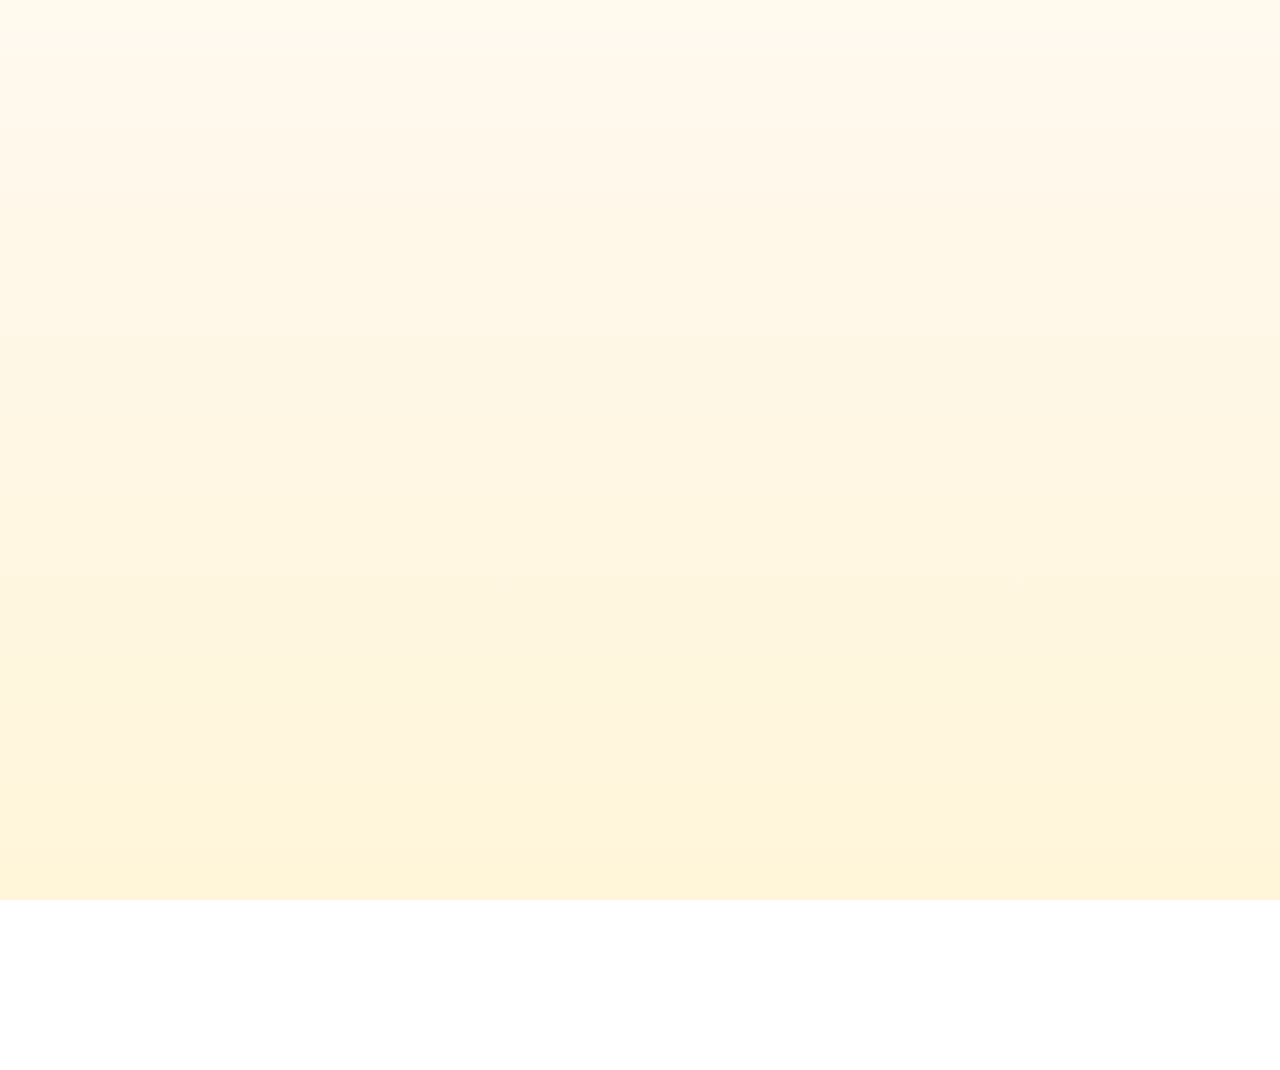
<file: index.html>
<!DOCTYPE html>
<html lang="ru">
<head>
    <meta charset="UTF-8">
    <meta name="viewport" content="width=device-width, initial-scale=1.0">
    <title>Дай Лапу - Натуральные корма для кошек и собак</title>
    <link rel="icon" type="image/x-icon" href="images/favicon.ico">
    <link rel="stylesheet" href="css/styles.css">
</head>
<body>
    <header>
        <nav class="navbar">
            <div class="container">
                <a href="index.html" class="logo">
                    <img src="images/logo.png" alt="Дай Лапу">
                </a>
                <ul class="nav-menu">
                    <li><a href="cats.html">Кошки</a></li>
                    <li><a href="dogs.html">Собаки</a></li>
                    <li><a href="where-to-buy.html">Где купить</a></li>
                </ul>
            </div>
        </nav>
    </header>

    <main>
        <section class="hero">
            <div class="container">
                <h1 class="hero-title">Корма, которые делают хвосты счастливее</h1>
                <img src="images/logo.png" alt="" class="heroimg" style="
                    position: absolute;
                    top: 50%;
                    left: 50%;
                    transform: translate(-50%, -50%);
                    height: 300px;
                    object-fit: contain;
                    z-index: -1;
                ">
                <div class="hero-buttons">
                    <a href="cats.html" class="btn btn-primary">
                        Кошки
                        <img src="images/cat2.png" alt="Cat" class="btn-animal cat">
                    </a>
                    <a href="dogs.html" class="btn btn-primary">
                        Собаки
                        <img src="images/dog2.png" alt="Dog" class="btn-animal dog">
                    </a>
                </div>
                <img src="images/skolkovo.png" alt="" width="300px" style="margin-top: 20px;">
            </div>
        </section>
        <section class="features">
            <div class="container">
                <div class="features-grid">
                    <div class="feature-card">
                        <div class="feature-icon">🌿</div>
                        <h3>100% натурально</h3>
                        <p>Только настоящее мясо и полезные добавки</p>
                    </div>
                    <div class="feature-card">
                        <div class="feature-icon">💊</div>
                        <h3>Витамины и минералы</h3>
                        <p>Сбалансированный состав для здоровья питомца</p>
                    </div>
                    <div class="feature-card">
                        <div class="feature-icon">❤️</div>
                        <h3>Сделано с заботой</h3>
                        <p>Каждая партия проходит контроль качества</p>
                    </div>
                </div>
            </div>
        </section>
    </main>

    <footer>
        <div class="container">
            <p>&copy; 2025 Дай Лапу. Натуральные корма для ваших любимцев</p>
            <p>Произведено ООО МИП НТР по заказу ИП БАЛАЯН Г.Г.</p>
        </div>
    </footer>
    
    <script src="js/app.js"></script>
</body>
</html>
</file>
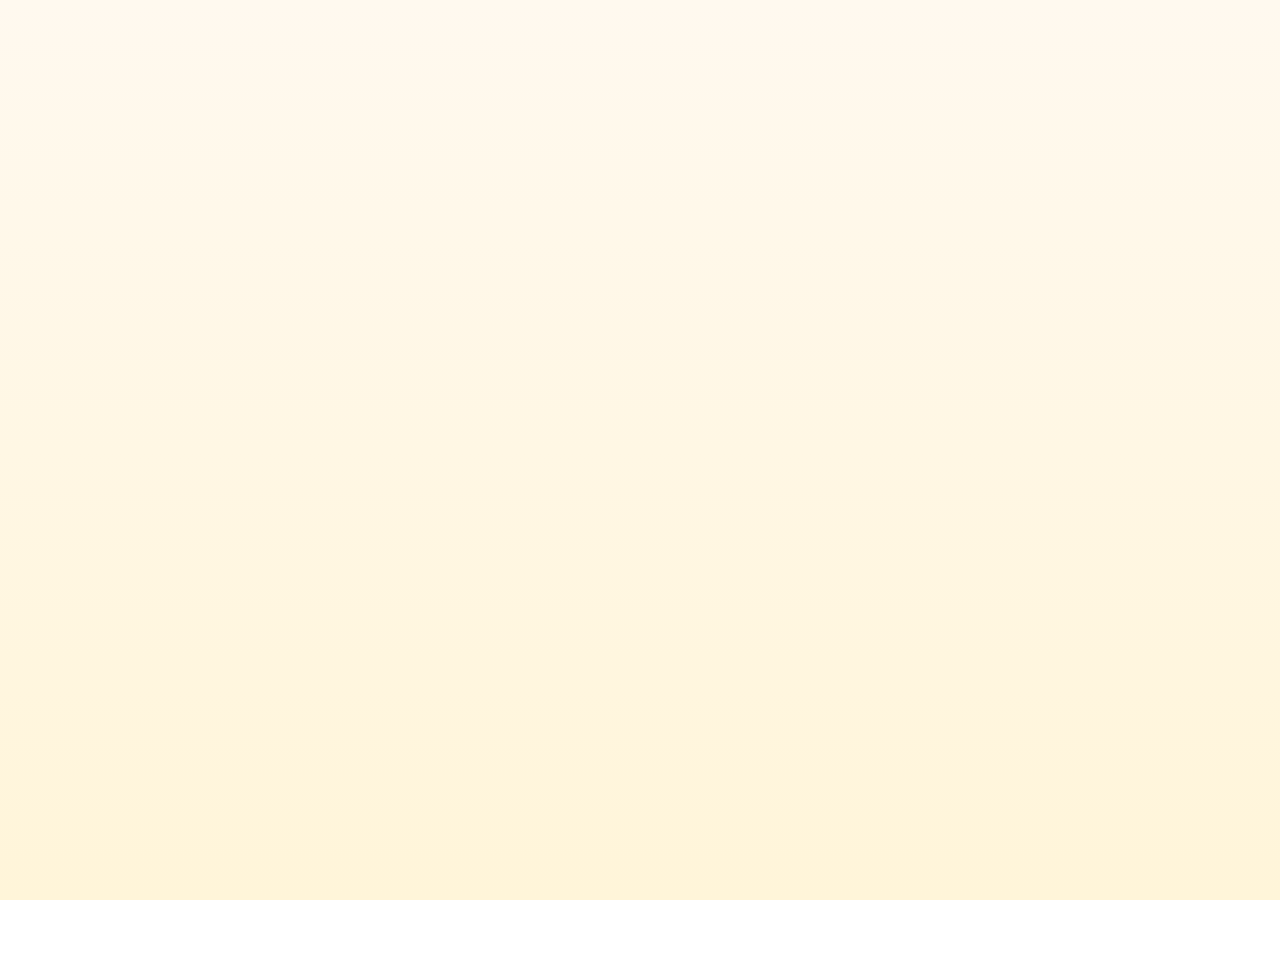
<file: cats.html>
<!DOCTYPE html>
<html lang="ru">
<head>
    <meta charset="UTF-8">
    <meta name="viewport" content="width=device-width, initial-scale=1.0">
    <title>Корма для кошек - Дай Лапу</title>
    <link rel="icon" type="image/x-icon" href="images/favicon.ico">
    <link rel="stylesheet" href="css/styles.css">
</head>
<body>
    <header>
        <nav class="navbar">
            <div class="container">
                <a href="index.html" class="logo">
                    <img src="images/logo.png" alt="Дай Лапу">
                </a>
                <ul class="nav-menu">
                    <li><a href="cats.html" class="active">Кошки</a></li>
                    <li><a href="dogs.html">Собаки</a></li>
                    <li><a href="where-to-buy.html">Где купить</a></li>
                </ul>
            </div>
        </nav>
    </header>

    <main>
        <section class="category-header">
            <div class="container">
                <h1>Корма для кошек</h1>
                <img src="images/cat1.png" alt="Кошка" class="category-image" style="
                position: absolute;
                top: 10;
                right: 0;
                height: 700px;
                object-fit: contain;
                z-index: -1;
                ">
            </div>
        </section>

        <section class="products">
            <div class="container">
                <div id="productsContainer" class="products-grid" data-category="cats"></div>
                <div class="center-button">
                    <button id="loadMore" class="btn btn-secondary">Показать ещё</button>
                </div>
            </div>
        </section>
    </main>

    <footer>
        <div class="container">
            <p>&copy; 2025 Дай Лапу. Натуральные корма для ваших любимцев</p>
            <p>Произведено ООО МИП НТР по заказу ИП БАЛАЯН Г.Г.</p>
        </div>
    </footer>

    <script src="js/app.js"></script>
</body>
</html>
</file>
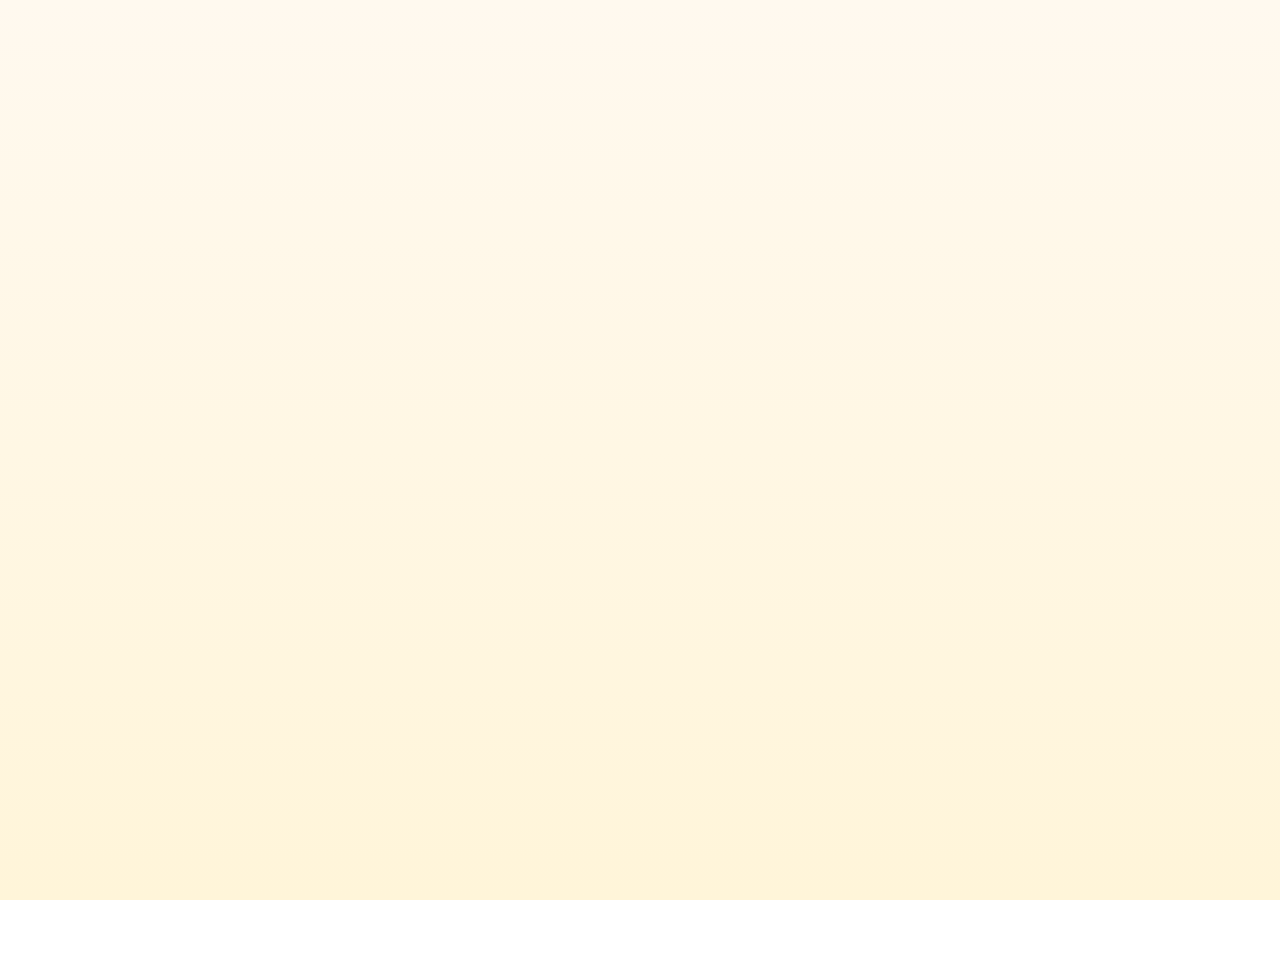
<file: dogs.html>
<!DOCTYPE html>
<html lang="ru">
<head>
    <meta charset="UTF-8">
    <meta name="viewport" content="width=device-width, initial-scale=1.0">
    <title>Корма для собак - Дай Лапу</title>
    <link rel="icon" type="image/x-icon" href="images/favicon.ico">
    <link rel="stylesheet" href="css/styles.css">
</head>
<body>
    <header>
        <nav class="navbar">
            <div class="container">
                <a href="index.html" class="logo">
                    <img src="images/logo.png" alt="Дай Лапу">
                </a>
                <ul class="nav-menu">
                    <li><a href="cats.html">Кошки</a></li>
                    <li><a href="dogs.html" class="active">Собаки</a></li>
                    <li><a href="where-to-buy.html">Где купить</a></li>
                </ul>
            </div>
        </nav>
    </header>

    <main>
        <section class="category-header">
            <div class="container">
                <h1>Корма для собак</h1>
                <img src="images/dog1.png" alt="Собака" class="category-image" style="
                position: absolute;
                top: 10;
                left: 0;
                height: 600px;
                object-fit: contain;
                z-index: -1;
                ">
            </div>
        </section>

        <section class="products">
            <div class="container">
                <div id="productsContainer" class="products-grid" data-category="dogs"></div>
                <div class="center-button">
                    <button id="loadMore" class="btn btn-secondary">Показать ещё</button>
                </div>
            </div>
        </section>
    </main>

    <footer>
        <div class="container">
            <p>&copy; 2025 Дай Лапу. Натуральные корма для ваших любимцев</p>
            <p>Произведено ООО МИП НТР по заказу ИП БАЛАЯН Г.Г.</p>
        </div>
    </footer>

    <script src="js/app.js"></script>
</body>
</html>
</file>
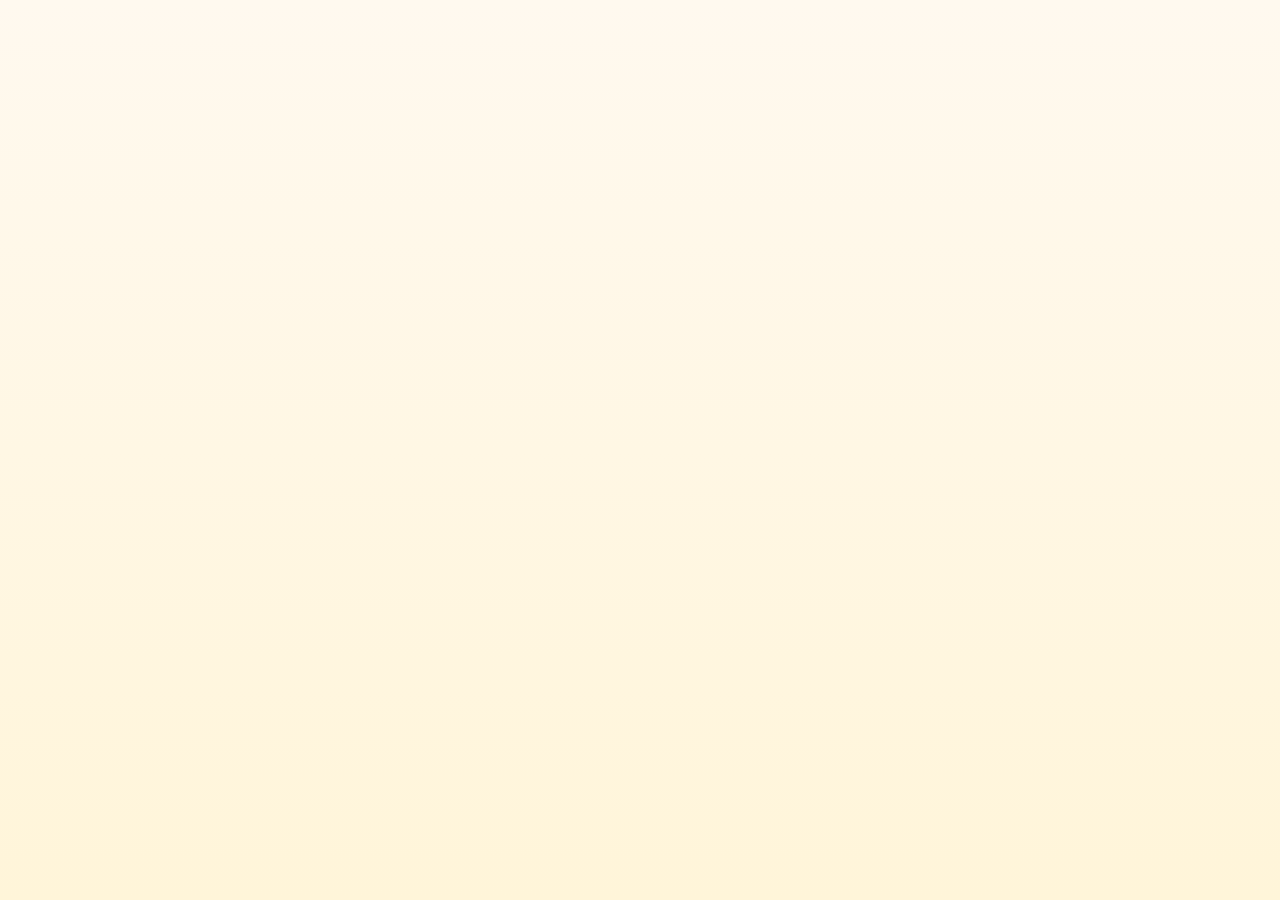
<file: product.html>
<!DOCTYPE html>
<html lang="ru">
<head>
  <meta charset="UTF-8">
  <meta name="viewport" content="width=device-width, initial-scale=1.0">
  <title>Дай Лапу — продукт</title>
  <link rel="icon" type="image/x-icon" href="images/favicon.ico">
  <link rel="stylesheet" href="css/styles.css">
  <style>
    :root {
  --gap: 16px;
  --ing-h: 64px;      /* фиксированная высота для всех ингредиентов */
  --pack-w: 360px;    /* максимальная ширина пачки */
  --weight-h: 40px;   /* высота блока с весом */
}

.product-wrap {
  padding: 24px 0;
}

.product-grid {
  display: grid;
  grid-template-columns: 1.2fr 1fr;
  grid-template-rows: auto auto;
  gap: var(--gap);
  align-items: flex-start;
}

.product-title {
  margin: 0 0 12px;
  font-size: clamp(18px, 2vw, 24px);
  font-weight: 700;
}

.name-and-weight {
  display: flex;
  flex-direction: column;
  gap: 8px;
  align-items: flex-start;
}

.name-img {
  max-width: var(--pack-w);
  width: 100%;
  height: auto;
  object-fit: contain;
}

.weight-img {
  height: var(--weight-h);
  width: auto;
  object-fit: contain;
}

.ingredients-col {
  display: flex;
  flex-direction: column;
  gap: 6px;
  align-items: flex-start;  /* прижаты к левому краю */
}

.ingredients-col img {
  height: var(--ing-h);
  width: auto;
  object-fit: contain;
}

.composition-img,
.feeding-img {
  width: 100%;
  height: auto;
  object-fit: contain;
}

.name-area { grid-column: 1; grid-row: 1; }
.ingredients-area { grid-column: 2; grid-row: 1; }
.composition-area { grid-column: 1; grid-row: 2; }
.feeding-area { grid-column: 2; grid-row: 2; }
.back-btn {
  background: none;
  border: none;
  color: #555;
  font-size: 16px;
  cursor: pointer;
  margin-bottom: 12px;
  transition: color 0.2s;
}
.back-btn:hover { color: #000; }

.card {
  background: #fff;
  padding: 20px;
  border-radius: 16px;
  box-shadow: 0 4px 12px rgba(0,0,0,0.05);
}

.section-title {
  font-size: 18px;
  margin-bottom: 8px;
  color: #333;
}

.ingredients-col {
  display: flex;
  flex-direction: column;
  gap: 10px;
  align-items: flex-start;
  padding-left: 8px;
  border-left: 3px solid #f0f0f0;
}

.ingredients-col img {
  height: 60px;
  object-fit: contain;
}

  /* 1) Пачка: реально БОЛЬШАЯ и ВЫШЕ */
  .product-grid .pack-area { 
    grid-column: 2; 
    grid-row: 2; 
    position: relative; 
    z-index: 1; 
    margin-top: -160px !important; /* пробиваем всё */
  }
  .product-grid .pack-area img.pack-img {
    position: relative;
    width: 110% !important;     /* чуть за рамку сетки */
    max-width: 400px !important;/* БОЛЬШЕ ПАЧКУ */
    height: auto !important;
    transform: rotate(0deg) translateY(-60px) !important; /* выше и повернута */
  }

  /* 2) Feeding: поднять и положить НАД пачкой, независимо от неё */
  .product-grid .feeding-area {
    grid-column: 2;
    grid-row: 3;
    position: relative;
    transform: translateY(-220px) !important; /* поднимаем, не завязано на пачку */
    z-index: 5 !important;                    /* поверх пачки */
    border-radius: 14px;
    padding: 16px;
    width: 96%;
    margin: 0 auto;
  }

  /* 3) Ингредиенты остаются сверху справа */
  .product-grid .ingredients-area {
    grid-column: 2;
    grid-row: 1;
    position: relative;
    z-index: 6; /* выше всех правых блоков */
  }

  /* 4) Композиция слева как была */
  .product-grid .composition-area {
    grid-column: 1;
    grid-row: 2 / span 2;
    position: relative;
    z-index: 0;
  }

  .pack-area {
    grid-column: 2;
    grid-row: 2;
    display: flex;
    justify-content: center;
    align-items: center;
    position: relative;
    z-index: 2;
  }

  .pack-img {
    position: relative;
    width: 150% !important;      /* пачка реально больше */
    max-width: 1000px !important; /* ограничитель, если экран широкий */
    transform: rotate(0deg) translateY(-60px); /* чуть повернута и выше */
    transition: transform 0.4s ease;
  }
.feeding-area {
  position: relative;
  top: 283px; /* увеличивай число — таблица опускается ниже */
}
.pack-img {
  position: relative;
  top: 180px; /* положительное значение — опускает вниз */
}

</style>
</head>
<body>
  <header>
    <nav class="navbar">
      <div class="container">
        <a href="index.html" class="logo">
          <img src="images/logo.png" alt="Дай Лапу">
        </a>
        <ul class="nav-menu">
          <li><a href="cats.html">Кошки</a></li>
          <li><a href="dogs.html">Собаки</a></li>
          <li><a href="where-to-buy.html">Где купить</a></li>
        </ul>
      </div>
    </nav>
  </header>

<main>
  <section class="product-wrap">
    <div class="container">
      <button class="back-btn" onclick="history.back()">← Назад</button>
      <h1 id="product-title" class="product-title"></h1>

      <div class="product-grid card">
        <div class="name-area">
          <div class="name-and-weight">
            <img id="name-img" class="name-img" alt="Пачка">
            <img id="weight-img" class="weight-img" alt="Вес">
          </div>
        </div>
        
        <div class="pack-area">
          <div id="pack-slot"></div>
        </div>

        <div class="ingredients-area">
          <h2 class="section-title">Ингредиенты</h2>
          <div id="ingredients-col" class="ingredients-col"></div>
        </div>

        <div class="composition-area">
          <h2 class="section-title">Состав</h2>
          <img id="composition-img" class="composition-img" alt="Состав">
        </div>

        <div class="feeding-area">
          <h2 class="section-title">Рекомендации по кормлению</h2>
          <img id="feeding-img" class="feeding-img" alt="Рекомендации по кормлению">
        </div>
      </div>
    </div>
  </section>
</main>

  <footer>
    <div class="container">
      <p>&copy; 2025 Дай Лапу. Натуральные корма для ваших любимцев</p>
            <p>Произведено ООО МИП НТР по заказу ИП БАЛАЯН Г.Г.</p>
    </div>
  </footer>

  <script src="js/product.js"></script>
</body>
</html>
</file>
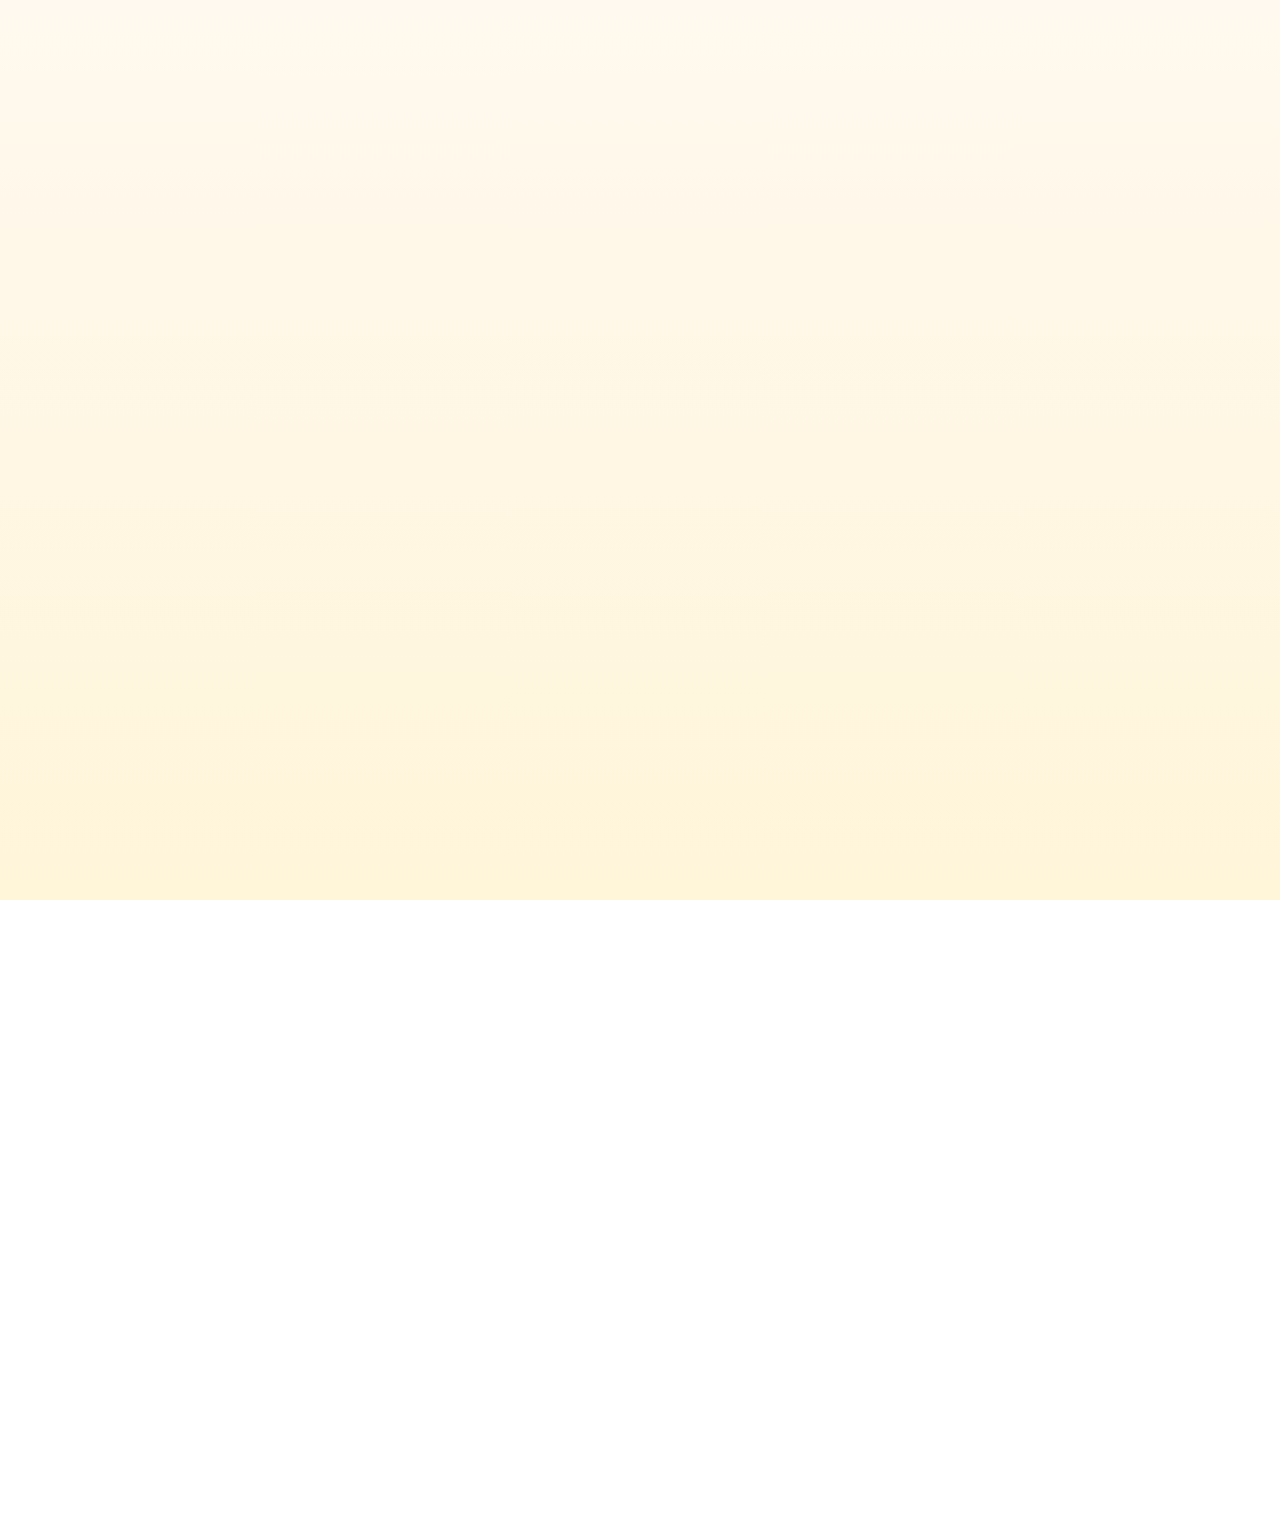
<file: where-to-buy.html>
<!DOCTYPE html>
<html lang="ru">
<head>
    <meta charset="UTF-8">
    <meta name="viewport" content="width=device-width, initial-scale=1.0">
    <title>Где купить - Дай Лапу</title>
    <link rel="icon" type="image/x-icon" href="images/favicon.ico">
    <link rel="stylesheet" href="css/styles.css">
</head>
<body>
    <header>
        <nav class="navbar">
            <div class="container">
                <a href="index.html" class="logo">
                    <img src="images/logo.png" alt="Дай Лапу">
                </a>
                <ul class="nav-menu">
                    <li><a href="cats.html">Кошки</a></li>
                    <li><a href="dogs.html">Собаки</a></li>
                    <li><a href="where-to-buy.html" class="active">Где купить</a></li>
                </ul>
            </div>
        </nav>
    </header>

    <main>
        <section class="where-to-buy">
            <div class="container">
                <h1>Где купить наши корма</h1>
                
                <div class="marketplace-buttons">
                    <a href="#" class="marketplace-btn">
                        <span class="marketplace-icon">🛒</span>
                        <span class="marketplace-name">Ozon</span>
                    </a>
                    <a href="#" class="marketplace-btn">
                        <span class="marketplace-icon">📦</span>
                        <span class="marketplace-name">Wildberries</span>
                    </a>
                    <a href="#" class="marketplace-btn">
                        <span class="marketplace-icon">🏪</span>
                        <span class="marketplace-name">Яндекс.Маркет</span>
                    </a>
                </div>

                <div class="faq-section">
                    <h2>Частые вопросы</h2>
                    
                    <div class="faq-item">
                        <h3>Как выбрать корм для питомца?</h3>
                        <p>Выбирайте корм в зависимости от возраста, размера и особенностей вашего питомца. Для котят и щенков нужны корма с повышенным содержанием белка, для взрослых животных - сбалансированный рацион, для пожилых - легкоусвояемые корма с витаминами для суставов.</p>
                    </div>

                    <div class="faq-item">
                        <h3>Как перевести питомца на новый рацион?</h3>
                        <p>Переход должен быть постепенным. В течение 7-10 дней смешивайте новый корм со старым, постепенно увеличивая долю нового. Начните с 25% нового корма, затем 50%, 75% и в конце полностью замените старый корм.</p>
                    </div>

                    <div class="faq-item">
                        <h3>Какая норма кормления?</h3>
                        <p>Норма зависит от веса и активности питомца. На каждой упаковке есть таблица с рекомендациями по кормлению. Обычно взрослой кошке весом 4 кг нужно 50-70 грамм сухого корма в день, собаке весом 10 кг - 150-200 грамм.</p>
                    </div>

                    <div class="faq-item">
                        <h3>Можно ли смешивать сухой и влажный корм?</h3>
                        <p>Да, можно комбинировать разные типы кормов. Многие ветеринары рекомендуют смешанное питание - сухой корм для здоровья зубов и влажный для дополнительной гидратации. Главное - следить за общей калорийностью рациона.</p>
                    </div>
                </div>
            </div>
        </section>
    </main>

    <footer>
        <div class="container">
            <p>&copy; 2025 Дай Лапу. Натуральные корма для ваших любимцев</p>
            <p>Произведено ООО МИП НТР по заказу ИП БАЛАЯН Г.Г.</p>
        </div>
    </footer>

    <script src="js/app.js"></script>
</body>
</html>
</file>
<file: css/styles.css>
:root {
    --bg-color: #fef6e3;
    --primary-color: #ee6902;
    --secondary-color: #1483ba;
    --text-color: #000000;
    --white: #ffffff;
}

* {
    margin: 0;
    padding: 0;
    box-sizing: border-box;
}

body {
    font-family: -apple-system, BlinkMacSystemFont, 'Segoe UI', Roboto, Oxygen, Ubuntu, Cantarell, sans-serif;
    background-color: var(--bg-color);
    color: var(--text-color);
    line-height: 1.6;
}

.container {
    max-width: 1200px;
    margin: 0 auto;
    padding: 0 20px;
}

.navbar {
    background-color: var(--white);
    box-shadow: 0 2px 10px rgba(0, 0, 0, 0.1);
    padding: 15px 0;
    position: sticky;
    top: 0;
    z-index: 100;
}

.navbar .container {
    display: flex;
    justify-content: space-between;
    align-items: center;
    gap: 20px;
}

.logo img {
    height: 50px;
    width: auto;
}

.search-box {
    flex: 1;
    max-width: 400px;
}

.search-box input {
    width: 100%;
    padding: 10px 15px;
    border: 2px solid var(--bg-color);
    border-radius: 25px;
    font-size: 14px;
    transition: border-color 0.3s;
}

.search-box input:focus {
    outline: none;
    border-color: var(--secondary-color);
}

.nav-menu {
    display: flex;
    list-style: none;
    gap: 25px;
}

.nav-menu a {
    color: var(--text-color);
    text-decoration: none;
    font-weight: 500;
    transition: color 0.3s;
}

.nav-menu a:hover,
.nav-menu a.active {
    color: var(--secondary-color);
}

.hero {
    text-align: center;
    padding: 60px 0;
    background: linear-gradient(135deg, var(--bg-color) 0%, #fff5d9 100%);
}

.hero-title {
    font-size: 3em;
    color: var(--primary-color);
    margin-bottom: 40px;
    font-weight: 700;
}

.hero-buttons {
    display: flex;
    justify-content: center;
    gap: 30px;
    flex-wrap: wrap;
}

.btn {
    display: inline-flex;
    align-items: center;
    gap: 15px;
    padding: 15px 40px;
    border-radius: 50px;
    text-decoration: none;
    font-weight: 600;
    font-size: 1.1em;
    transition: all 0.3s;
    border: none;
    cursor: pointer;
}

.btn-primary {
    background-color: var(--primary-color);
    color: var(--white);
}

.btn-primary:hover {
    background-color: #ff7b1a;
    transform: translateY(-2px);
    box-shadow: 0 5px 20px rgba(238, 105, 2, 0.4);
}

.btn-secondary {
    background-color: var(--secondary-color);
    color: var(--white);
}

.btn-secondary:hover {
    background-color: #1a9dd9;
    transform: translateY(-2px);
    box-shadow: 0 5px 20px rgba(20, 131, 186, 0.4);
}

.btn-icon {
    height: 0px;
    width: auto;
    filter: brightness(0) invert(1);
}

.features {
    padding: 60px 0;
}

.features-grid {
    display: grid;
    grid-template-columns: repeat(auto-fit, minmax(250px, 1fr));
    gap: 30px;
}

.feature-card {
    background: var(--white);
    padding: 30px;
    border-radius: 20px;
    text-align: center;
    box-shadow: 0 4px 15px rgba(0, 0, 0, 0.08);
    transition: transform 0.3s;
}

.feature-card:hover {
    transform: translateY(-5px);
}

.feature-icon {
    font-size: 3em;
    margin-bottom: 15px;
}

.feature-card h3 {
    color: var(--primary-color);
    margin-bottom: 10px;
}

.hits {
    padding: 60px 0;
}

.section-title {
    text-align: center;
    color: var(--primary-color);
    font-size: 2.5em;
    margin-bottom: 40px;
}

.products-grid {
    display: grid;
    grid-template-columns: repeat(auto-fill, minmax(280px, 1fr));
    gap: 30px;
    margin-bottom: 40px;
}

.product-card {
    background: var(--white);
    border-radius: 20px;
    padding: 20px;
    box-shadow: 0 4px 15px rgba(0, 0, 0, 0.08);
    transition: all 0.3s;
    animation: fadeIn 0.5s;
}

.product-card:hover {
    transform: translateY(-5px);
    box-shadow: 0 8px 25px rgba(0, 0, 0, 0.12);
}

@keyframes fadeIn {
    from {
        opacity: 0;
        transform: translateY(20px);
    }
    to {
        opacity: 1;
        transform: translateY(0);
    }
}

.product-image {
    width: 100%;
    height: 200px;
    object-fit: cover;
    border-radius: 15px;
    margin-bottom: 15px;
    background: var(--bg-color);
}

.product-badge {
    display: inline-block;
    background-color: var(--secondary-color);
    color: var(--white);
    padding: 5px 12px;
    border-radius: 15px;
    font-size: 0.85em;
    margin-bottom: 10px;
}

.product-card h3 {
    color: var(--primary-color);
    margin-bottom: 10px;
}

.product-description {
    color: #666;
    font-size: 0.9em;
    margin-bottom: 15px;
}

.product-features {
    list-style: none;
    margin-bottom: 15px;
}

.product-features li {
    padding: 5px 0;
    font-size: 0.9em;
}

.product-features li:before {
    content: "✓ ";
    color: var(--secondary-color);
    font-weight: bold;
}

.product-buttons {
    display: flex;
    gap: 10px;
}

.product-buttons .btn {
    flex: 1;
    justify-content: center;
    padding: 10px 20px;
    font-size: 0.9em;
}

.center-button {
    text-align: center;
}

.category-header {
    text-align: center;
    padding: 40px 0;
    background: linear-gradient(135deg, var(--bg-color) 0%, #fff5d9 100%);
}

.category-header h1 {
    color: var(--primary-color);
    font-size: 2.5em;
    margin-bottom: 20px;
}

.category-image {
    height: 200px;
    width: auto;
}

.filters {
    padding: 30px 0;
}

.filter-group {
    margin-bottom: 15px;
}

.filter-chips {
    display: flex;
    gap: 10px;
    flex-wrap: wrap;
}

.chip {
    padding: 8px 20px;
    border: 2px solid var(--secondary-color);
    background: var(--white);
    color: var(--secondary-color);
    border-radius: 25px;
    cursor: pointer;
    font-size: 0.9em;
    transition: all 0.3s;
}

.chip:hover {
    background: var(--secondary-color);
    color: var(--white);
}

.chip.active {
    background: var(--secondary-color);
    color: var(--white);
}

.where-to-buy {
    padding: 60px 0;
}

.where-to-buy h1 {
    text-align: center;
    color: var(--primary-color);
    font-size: 2.5em;
    margin-bottom: 40px;
}

.marketplace-buttons {
    display: grid;
    grid-template-columns: repeat(auto-fit, minmax(250px, 1fr));
    gap: 20px;
    margin-bottom: 60px;
}

.marketplace-btn {
    display: flex;
    align-items: center;
    gap: 15px;
    background: var(--white);
    padding: 25px;
    border-radius: 20px;
    text-decoration: none;
    color: var(--text-color);
    box-shadow: 0 4px 15px rgba(0, 0, 0, 0.08);
    transition: all 0.3s;
}

.marketplace-btn:hover {
    transform: translateY(-5px);
    box-shadow: 0 8px 25px rgba(0, 0, 0, 0.12);
}

.marketplace-icon {
    font-size: 2.5em;
}

.marketplace-name {
    font-size: 1.2em;
    font-weight: 600;
}

.faq-section {
    max-width: 800px;
    margin: 0 auto;
}

.faq-section h2 {
    text-align: center;
    color: var(--primary-color);
    font-size: 2em;
    margin-bottom: 30px;
}

.faq-item {
    background: var(--white);
    padding: 25px;
    border-radius: 15px;
    margin-bottom: 20px;
    box-shadow: 0 4px 15px rgba(0, 0, 0, 0.08);
}

.faq-item h3 {
    color: var(--primary-color);
    margin-bottom: 10px;
}

.faq-item p {
    color: #666;
    line-height: 1.8;
}

.contacts {
    padding: 60px 0;
}

.contacts h1 {
    text-align: center;
    color: var(--primary-color);
    font-size: 2.5em;
    margin-bottom: 40px;
}

.contact-info {
    display: grid;
    grid-template-columns: repeat(auto-fit, minmax(250px, 1fr));
    gap: 30px;
    margin-bottom: 60px;
}

.contact-item {
    display: flex;
    align-items: center;
    gap: 20px;
    background: var(--white);
    padding: 25px;
    border-radius: 20px;
    box-shadow: 0 4px 15px rgba(0, 0, 0, 0.08);
}

.contact-icon {
    font-size: 2.5em;
}

.contact-item h3 {
    color: var(--primary-color);
    margin-bottom: 5px;
}

.contact-item a {
    color: var(--secondary-color);
    text-decoration: none;
}

.contact-item a:hover {
    text-decoration: underline;
}

.contact-form-wrapper {
    max-width: 600px;
    margin: 0 auto;
    background: var(--white);
    padding: 40px;
    border-radius: 20px;
    box-shadow: 0 4px 15px rgba(0, 0, 0, 0.08);
}

.contact-form-wrapper h2 {
    text-align: center;
    color: var(--primary-color);
    margin-bottom: 30px;
}

.form-group {
    margin-bottom: 20px;
}

.form-group label {
    display: block;
    margin-bottom: 8px;
    font-weight: 500;
    color: var(--text-color);
}

.form-group input,
.form-group textarea {
    width: 100%;
    padding: 12px 15px;
    border: 2px solid var(--bg-color);
    border-radius: 10px;
    font-size: 1em;
    font-family: inherit;
    transition: border-color 0.3s;
}

.form-group input:focus,
.form-group textarea:focus {
    outline: none;
    border-color: var(--secondary-color);
}

.form-message {
    margin-top: 20px;
    padding: 15px;
    border-radius: 10px;
    text-align: center;
    display: none;
}

.form-message.success {
    background-color: #d4edda;
    color: #155724;
    display: block;
}

.form-message.error {
    background-color: #f8d7da;
    color: #721c24;
    display: block;
}

footer {
    background-color: var(--white);
    padding: 30px 0;
    text-align: center;
    margin-top: 60px;
    box-shadow: 0 -2px 10px rgba(0, 0, 0, 0.05);
}

@media (max-width: 768px) {
    .navbar .container {
        flex-wrap: wrap;
    }
    
    .search-box {
        order: 3;
        max-width: 100%;
        flex-basis: 100%;
    }
    
    .nav-menu {
        flex-wrap: wrap;
        justify-content: center;
    }
    
    .hero-title {
        font-size: 2em;
    }
    
    .products-grid {
        grid-template-columns: 1fr;
    }
    
    .btn-icon {
        height: 40px;
    }
}
.hero {
    position: relative;
    background: none; /* убери или замени плотный фон */
    overflow: hidden;
}

.hero .container {
    position: relative;
    z-index: 1; /* текст будет сверху */
}

.hero .heroimg {
    position: absolute;
    top: 50%;
    left: 50%;
    transform: translate(-50%, -50%);
    height: 650px;
    object-fit: contain;
    opacity: 0.15; /* чтобы не мешало тексту */
    z-index: 0; /* картинка под текстом */
}
.btn {
    position: relative; /* чтобы картинки позиционировались относительно кнопки */
    overflow: visible; /* чтобы лапки не обрезались */
    margin-top: 70px; /* отступ между кнопкой и картинкой */
}

.btn-animal {
    position: absolute;
    bottom: 90%; /* сидят сверху */
    left: 50%;
    transform: translateX(-50%);
    height: 100px; /* подгони под размер */
    pointer-events: none; /* чтобы не мешали клику */
}

.btn-animal.cat {
    transform: translateX(-50%) rotate(-5deg); /* немного наклоним */
}

.btn-animal.dog {
    transform: translateX(-50%) rotate(5deg);
}
.product-flex {
  display: flex;
  align-items: flex-start;
  gap: 40px;
}

.product-images {
  display: flex;
  flex-direction: column;
  gap: 20px;
}

.product-main-image {
  width: 300px;
  object-fit: contain;
}

.product-weight {
  width: 150px;
  object-fit: contain;
}

.ingredients-grid {
  display: grid;
  grid-template-columns: repeat(auto-fit, minmax(120px, 1fr));
  gap: 20px;
  margin-top: 20px;
}

.ingredients-grid img {
  width: 100%;
  object-fit: contain;
}

.extra-grid {
  display: grid;
  grid-template-columns: 1fr 1fr;
  gap: 40px;
  margin-top: 30px;
}

.extra-card img {
  width: 100%;
  object-fit: contain;
  margin-top: 10px;
  border: 1px solid #eee;
  border-radius: 8px;
  padding: 10px;
  background: #fafafa;
}

.hero-title {
  animation: slideIn 1s cubic-bezier(0.19, 1, 0.22, 1);
}

.hero-buttons {
  animation: fadeUp 1.2s ease-in-out 0.3s forwards;
  opacity: 0;
}

@keyframes slideIn {
  from {
    opacity: 0;
    transform: translateY(-30px);
  }
  to {
    opacity: 1;
    transform: translateY(0);
  }
}

@keyframes fadeUp {
  from {
    opacity: 0;
    transform: translateY(40px);
  }
  to {
    opacity: 1;
    transform: translateY(0);
  }
}


.product-card {
  opacity: 0;
  transform: translateY(30px);
  animation: floatUp 0.8s ease-out forwards;
}

@keyframes floatUp {
  to {
    opacity: 1;
    transform: translateY(0);
  }
}
.product-card:nth-child(1) { animation-delay: 0s; }
.product-card:nth-child(2) { animation-delay: 0.1s; }
.product-card:nth-child(3) { animation-delay: 0.2s; }
.btn:hover {
  transform: translateY(-4px) scale(1.03);
  box-shadow: 0 8px 25px rgba(0,0,0,0.15);
}
.product-card:hover {
  transform: translateY(-8px) scale(1.02);
  transition: all 0.3s cubic-bezier(0.23, 1, 0.32, 1);
}
.heroimg {
  animation: float 6s ease-in-out infinite;
}

@keyframes float {
  0%, 100% { transform: translate(-50%, -50%) translateY(0); }
  50% { transform: translate(-50%, -50%) translateY(-15px); }
}
.faq-item {
  transition: all 0.4s ease;
}
.faq-item:hover {
  transform: scale(1.02);
  box-shadow: 0 8px 20px rgba(0,0,0,0.1);
}
.slide-in {
  transform: translateX(100%);
  opacity: 0;
}
.slide-in-active {
  transform: translateX(0);
  opacity: 1;
  transition: all 0.8s cubic-bezier(0.23, 1, 0.32, 1);
}
.hero {
  background: linear-gradient(135deg, var(--bg-color) 0%, #fff5d9 100%);
  background-attachment: fixed;
  background-size: cover;
}
.btn-primary:hover {
  box-shadow: 0 0 20px rgba(238, 105, 2, 0.6);
}

.btn-secondary:hover {
  box-shadow: 0 0 20px rgba(20, 131, 186, 0.5);
}
* {
  transition: all 0.25s cubic-bezier(0.25, 1, 0.5, 1);
}
body {
  opacity: 0;
  animation: fadeInBody 0.6s ease forwards;
}

@keyframes fadeInBody {
  to { opacity: 1; }
}
.feature-card:hover img,
.product-card:hover img {
  transform: scale(1.05);
  transition: transform 0.3s ease;
}
.product-card {
  box-shadow: 0 1px 4px rgba(0,0,0,0.05);
}
.product-card:hover {
  box-shadow: 0 10px 30px rgba(0,0,0,0.12);
  transform: translateY(-4px);
}
a, button, input {
  transition: background-color 0.3s, color 0.3s, transform 0.2s;
}
.btn-primary:hover {
  filter: brightness(1.05) saturate(1.2);
}
html {
  scroll-behavior: smooth;
}
.skeleton {
  background: linear-gradient(90deg, #eee 25%, #f5f5f5 37%, #eee 63%);
  background-size: 400% 100%;
  animation: shimmer 1.4s ease infinite;
}
@keyframes shimmer {
  0% { background-position: -400px 0; }
  100% { background-position: 400px 0; }
}
body {
  background: linear-gradient(180deg, #fff9ef 0%, #fff5d9 100%);
  background-attachment: fixed;
}
.navbar.scrolled {
  box-shadow: 0 4px 12px rgba(0, 0, 0, 0.08);
  background-color: rgba(255, 255, 255, 0.95);
  backdrop-filter: blur(8px);
}
.tooltip {
  opacity: 0;
  position: absolute;
  bottom: 110%;
  left: 50%;
  transform: translateX(-50%);
  background: var(--text-color);
  color: var(--white);
  padding: 6px 10px;
  border-radius: 6px;
  font-size: 0.8em;
  transition: opacity 0.3s;
}

.btn:hover .tooltip {
  opacity: 1;
}
.btn:hover {
  transform: translateY(-3px) scale(1.03);
  transition: transform 0.25s cubic-bezier(0.34, 1.56, 0.64, 1);
}
.contact-icon:hover {
  animation: wiggle 0.5s ease;
}

@keyframes wiggle {
  0%, 100% { transform: rotate(0); }
  25% { transform: rotate(-5deg); }
  75% { transform: rotate(5deg); }
}
.btn {
  transition: transform 0.2s ease-out;
  will-change: transform;
}
.btn.tilt-left  { transform: rotate(-1deg) scale(1.02); }
.btn.tilt-right { transform: rotate(1deg) scale(1.02); }
.about {
    padding: 80px 0;
    background: linear-gradient(135deg, #fff5d9 0%, #fff9ef 100%);
}

.about .section-title {
    text-align: center;
    color: var(--primary-color);
    font-size: 2.5em;
    margin-bottom: 30px;
}

.about-text {
    max-width: 900px;
    margin: 0 auto;
    text-align: center;
    font-size: 1.1em;
    color: #444;
    line-height: 1.8;
}
/* === Улучшенный стиль features === */
.features {
  padding: 80px 0 40px;
  background: linear-gradient(180deg, #fffaf0 0%, #fff6e3 100%);
  position: relative;
  overflow: hidden;
}

.features::after {
  content: "";
  position: absolute;
  bottom: -80px;
  left: 0;
  width: 100%;
  height: 200px;
  background: linear-gradient(to top, rgba(255, 246, 227, 1), rgba(255, 246, 227, 0));
  pointer-events: none;
}

.features-grid {
  display: grid;
  grid-template-columns: repeat(auto-fit, minmax(260px, 1fr));
  gap: 40px;
}

.feature-card {
  background: var(--white);
  border-radius: 25px;
  padding: 35px 25px;
  text-align: center;
  box-shadow: 0 6px 25px rgba(0, 0, 0, 0.06);
  transition: all 0.4s ease;
  position: relative;
  overflow: hidden;
}

.feature-card::before {
  content: "";
  position: absolute;
  top: 0;
  left: 0;
  width: 100%;
  height: 6px;
  background: linear-gradient(90deg, var(--primary-color), var(--secondary-color));
  border-radius: 25px 25px 0 0;
  opacity: 0.8;
}

.feature-card:hover {
  transform: translateY(-10px);
  box-shadow: 0 12px 35px rgba(0, 0, 0, 0.12);
}

.feature-icon {
  font-size: 3em;
  color: var(--primary-color);
  margin-bottom: 15px;
  transition: transform 0.3s ease;
}

.feature-card:hover .feature-icon {
  transform: scale(1.1) rotate(5deg);
}

.feature-card h3 {
  color: var(--primary-color);
  font-size: 1.3em;
  margin-bottom: 10px;
  font-weight: 600;
}

.feature-card p {
  color: #555;
  font-size: 1em;
  line-height: 1.6;
}

/* Лёгкая анимация появления */
.feature-card {
  opacity: 0;
  transform: translateY(20px);
  animation: riseUp 0.8s ease forwards;
}

.feature-card:nth-child(1) { animation-delay: 0.1s; }
.feature-card:nth-child(2) { animation-delay: 0.2s; }
.feature-card:nth-child(3) { animation-delay: 0.3s; }
.feature-card:nth-child(4) { animation-delay: 0.4s; }
.feature-card:nth-child(5) { animation-delay: 0.5s; }

@keyframes riseUp {
  to {
    opacity: 1;
    transform: translateY(0);
  }
}
/* === Product page: мобильная адаптация (финальный штиль, всё ниже) === */
@media (max-width: 768px) {
  .product-grid {
    display: flex !important;
    flex-direction: column !important;
    align-items: center !important;
    gap: 48px !important; /* общий вертикальный отступ между всеми блоками */
  }

  /* сбросим все безумные transform и top */
  .product-grid > * {
    position: static !important;
    top: auto !important;
    left: auto !important;
    transform: none !important;
    margin: 0 !important;
    z-index: auto !important;
    width: 100% !important;
  }

  /* заголовки и контейнер */
  .product-title,
  .section-title {
    text-align: center !important;
  }

  .card {
    padding: 16px !important;
    border-radius: 12px !important;
  }

  /* название и вес */
  .name-and-weight {
    display: flex !important;
    flex-direction: column !important;
    align-items: center !important;
    gap: 8px !important;
    margin-bottom: 28px !important;
  }

  .name-img {
    width: 90% !important;
    max-width: 320px !important;
  }

  .weight-img {
    width: 25% !important;
    max-width: 80px !important;
    margin: 0 auto !important;
  }

  /* пачка — ровно посередине, спокойно живёт */
  .pack-area {
    display: flex !important;
    justify-content: center !important;
    align-items: center !important;
    margin: 30px 0 !important;
  }

  .pack-img {
    width: 85% !important;
    max-width: 340px !important;
    height: auto !important;
  }

  /* ингредиенты — опустить ниже пачки */
  .ingredients-area {
    width: 100% !important;
    margin-top: 60px !important; /* было 30px — опускаем ниже */
  }

  .ingredients-col {
    display: flex !important;
    flex-direction: column-reverse !important;
    align-items: center !important;
    gap: 16px !important;
    padding-left: 0 !important;
    border: none !important;
  }

  .ingredients-col img {
    width: 70% !important;
    max-width: 220px !important;
    height: auto !important;
  }

  /* состав и кормление — ниже ингредиентов */
  .composition-area,
  .feeding-area {
    display: flex !important;
    flex-direction: column !important;
    align-items: center !important;
    justify-content: center !important;
    width: 100% !important;
    margin: 0 auto !important;
  }

  .composition-area {
    margin-top: 80px !important; /* состав — ниже ингредиентов */
    margin-bottom: 80px !important;
  }

  .feeding-area {
    margin-top: 10px !important; /* кормление — ещё ниже */
  }

  .composition-img,
  .feeding-img {
    width: 90% !important;
    max-width: 440px !important;
    height: auto !important;
    object-fit: contain !important;
  }
}

/* мелкие экраны: чуть плотнее, но те же пропорции */
@media (max-width: 420px) {
  .product-grid { gap: 40px !important; }
  .pack-img { max-width: 300px !important; }
  .weight-img { max-width: 70px !important; }
  .ingredients-col img { width: 80% !important; }
  .composition-area { margin-top: 70px !important; margin-bottom: 70px !important; }
  .feeding-area { margin-top: 90px !important; }
}
</file>
